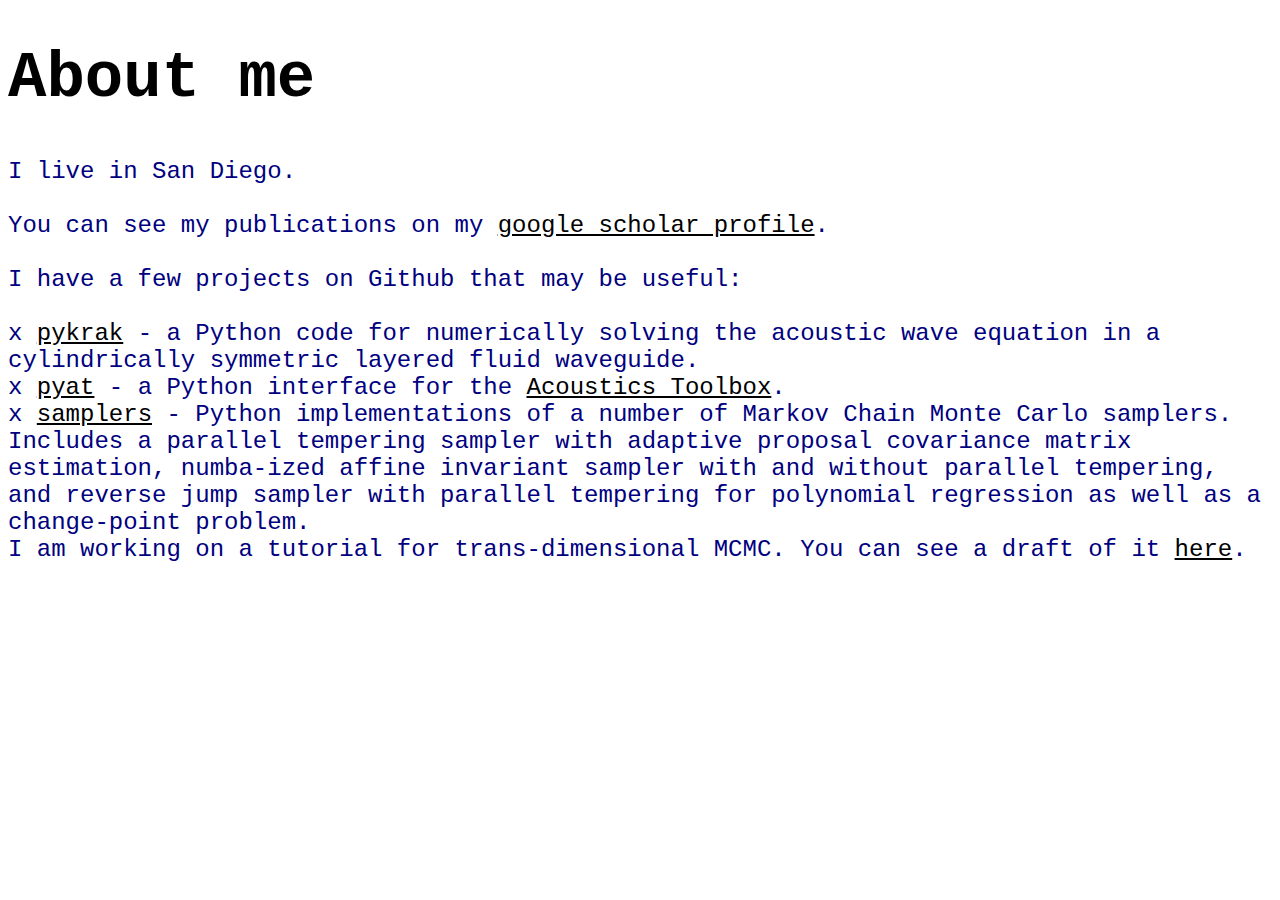
<file: bio.html>
<!DOCTYPE html>
<html lang="en-US">

<head>
	<title>bio</title>
	<link rel="stylesheet" type="text/css" href="biostyle.css">
</head>

<body>
<h1>About me</h1>
<p>
I live in San Diego. <br> <br>
You can see my publications on my <a href="https://scholar.google.com/citations?user=26FpTL8AAAAJ&hl=en">google scholar profile</a>. <br> <br>
I have a few projects on Github that may be useful: <br>
<br>
x  <a href="https://github.com/hunterakins/pykrak">pykrak</a> - a Python code for numerically solving the acoustic wave equation in a cylindrically symmetric layered fluid waveguide. 
<br>
x  <a href="https://github.com/hunterakins/pyat">pyat</a> - a Python interface for the <a href="http://oalib.hlsresearch.com/AcousticsToolbox/">Acoustics Toolbox</a>.
<br>
x  <a href="https://github.com/hunterakins/samplers">samplers</a> - Python implementations of a number of Markov Chain Monte Carlo samplers. Includes a parallel tempering sampler with adaptive proposal covariance matrix estimation, numba-ized affine invariant sampler with and without parallel tempering, and reverse jump sampler with parallel tempering for polynomial regression as well as a change-point problem.
<br>
</body>

I am working on a tutorial for trans-dimensional MCMC. You can see a draft of it <a href="trans_d.pdf">here</a>. 

</html>
</file>
<file: biostyle.css>
body {
	background-color: white;
}
h1 {
	font-family: "Courier", Courier, Monospace;
	font-size: 400%;
}

p {
	color: navy;
	font-family: "Courier", Courier, Monospace;
	font-size: 150%;
}

a {
	color: black;
	font-family: "Courier", Courier, Monospace;
}

img {
	display: block;
	margin: 0 auto;
}
</file>
